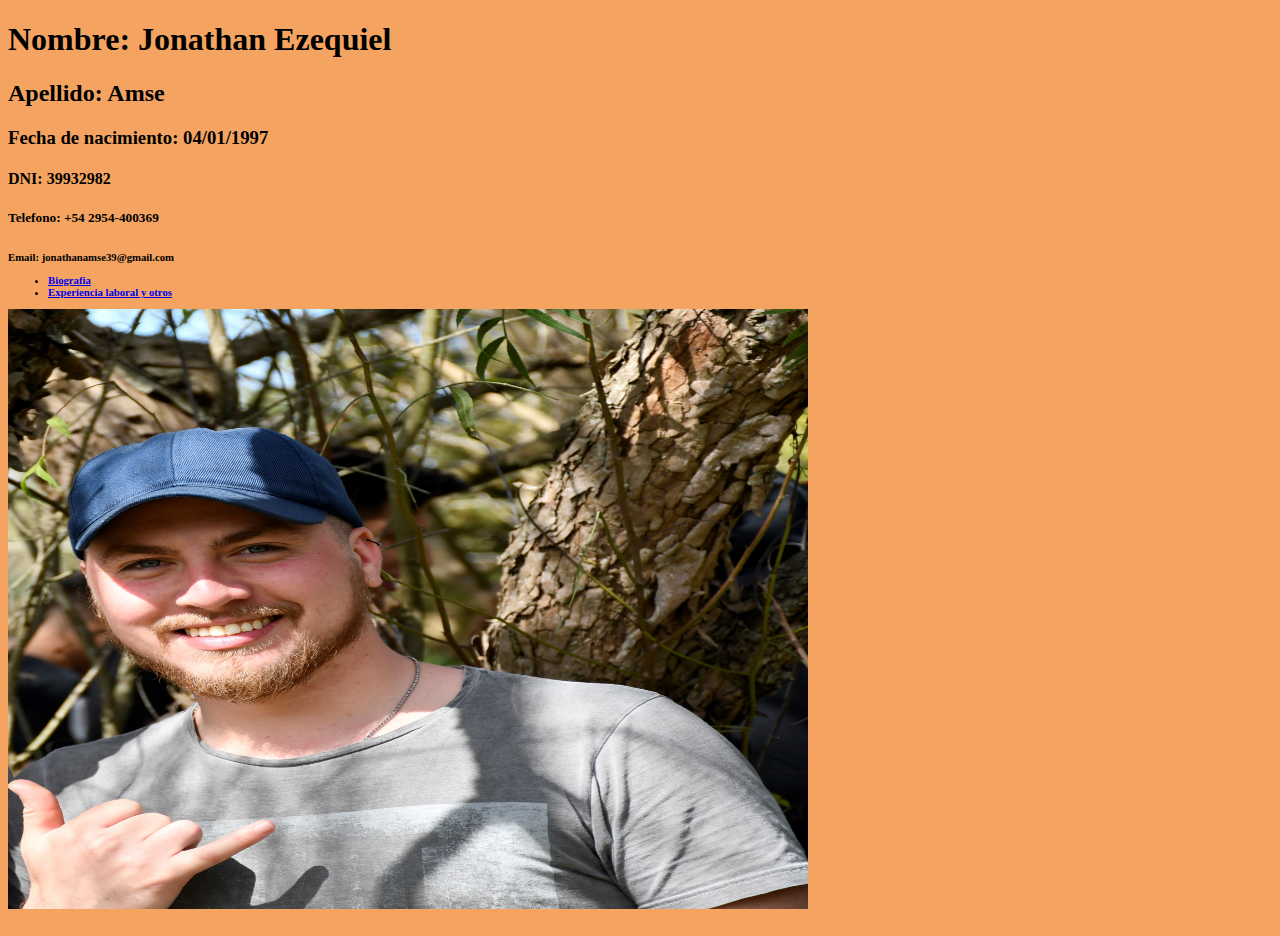
<file: index.html>
<!DOCTYPE html>
<html>
	<head>
		<title>CURRICULUM VITAE</title>
		<link href="css/estilos.css" rel="stylesheet" type="text/css">
	</head>
	<body>
		<h1>Nombre: Jonathan Ezequiel
	  	<h2>Apellido: Amse
		<h3>Fecha de nacimiento: 04/01/1997
		<h4>DNI: 39932982
		<h5>Telefono: +54 2954-400369
		<h6>Email: jonathanamse39@gmail.com
		<ul>
			<li><a href="biografia.html">Biografia</a></li> 
			<li><a href="experiencia.html">Experiencia laboral y otros</a></li> 

		</ul>
		<img src="fotojonathan.jpg" width="800" height="600" />

	</body>
</html>
</file>
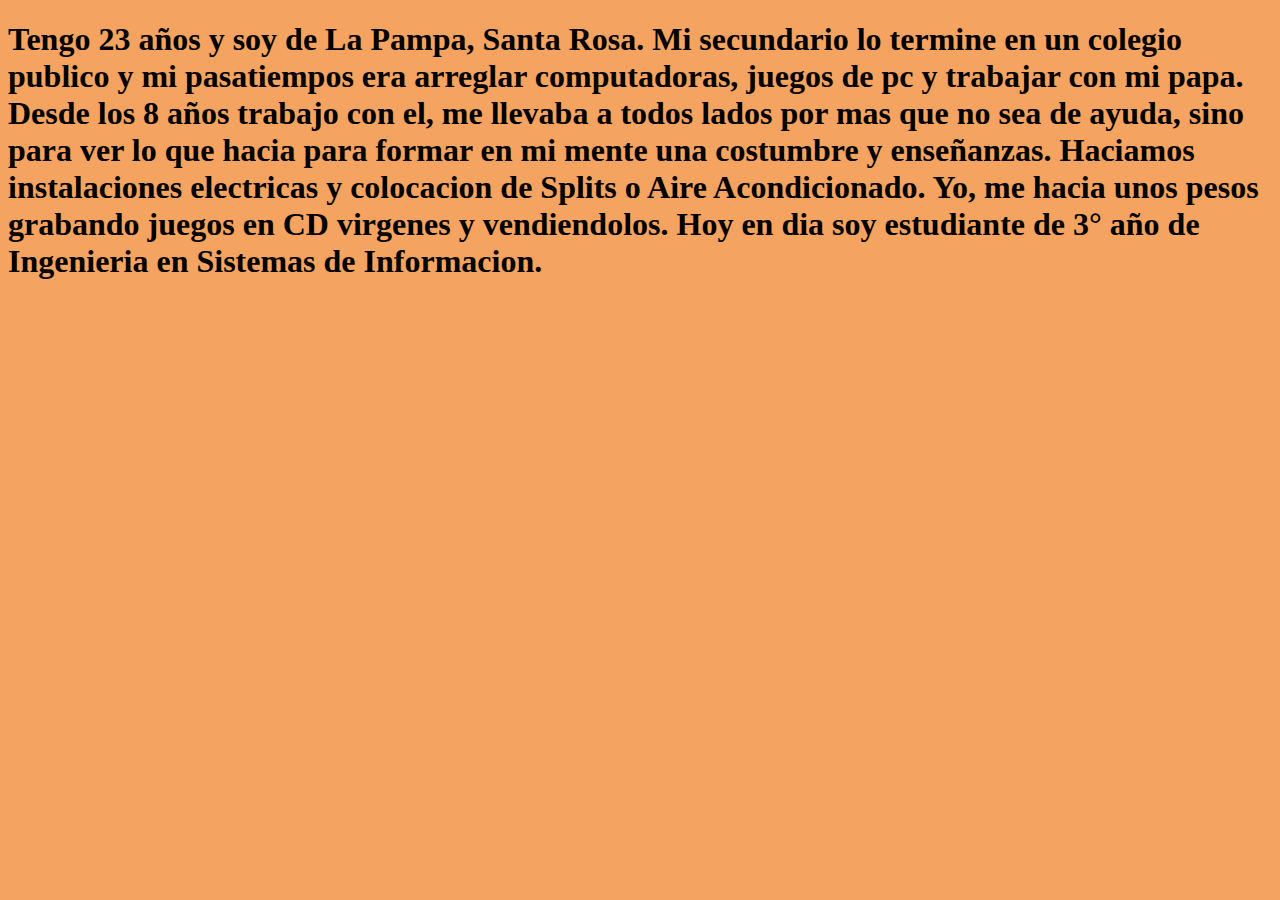
<file: biografia.html>
<!DOCTYPE html>
<html>
	<head>
		<title>Biografia de mi vida</title>
		<link href="css/estilos.css" rel="stylesheet" type="text/css">
	</head>
	<body>
		<h1>Tengo 23 años y soy de La Pampa, Santa Rosa. Mi secundario lo termine en un colegio publico y mi pasatiempos era arreglar computadoras, juegos de pc y trabajar con mi papa. Desde los 8 años trabajo con el, me llevaba a todos lados por mas que no sea de ayuda, sino para ver lo que hacia para formar en mi mente una costumbre y enseñanzas. Haciamos instalaciones electricas y colocacion de Splits o Aire Acondicionado. Yo, me hacia unos pesos grabando juegos en CD virgenes y vendiendolos. Hoy en dia soy estudiante de 3° año de Ingenieria en Sistemas de Informacion.</h1>
	</body>
</html>
</file>
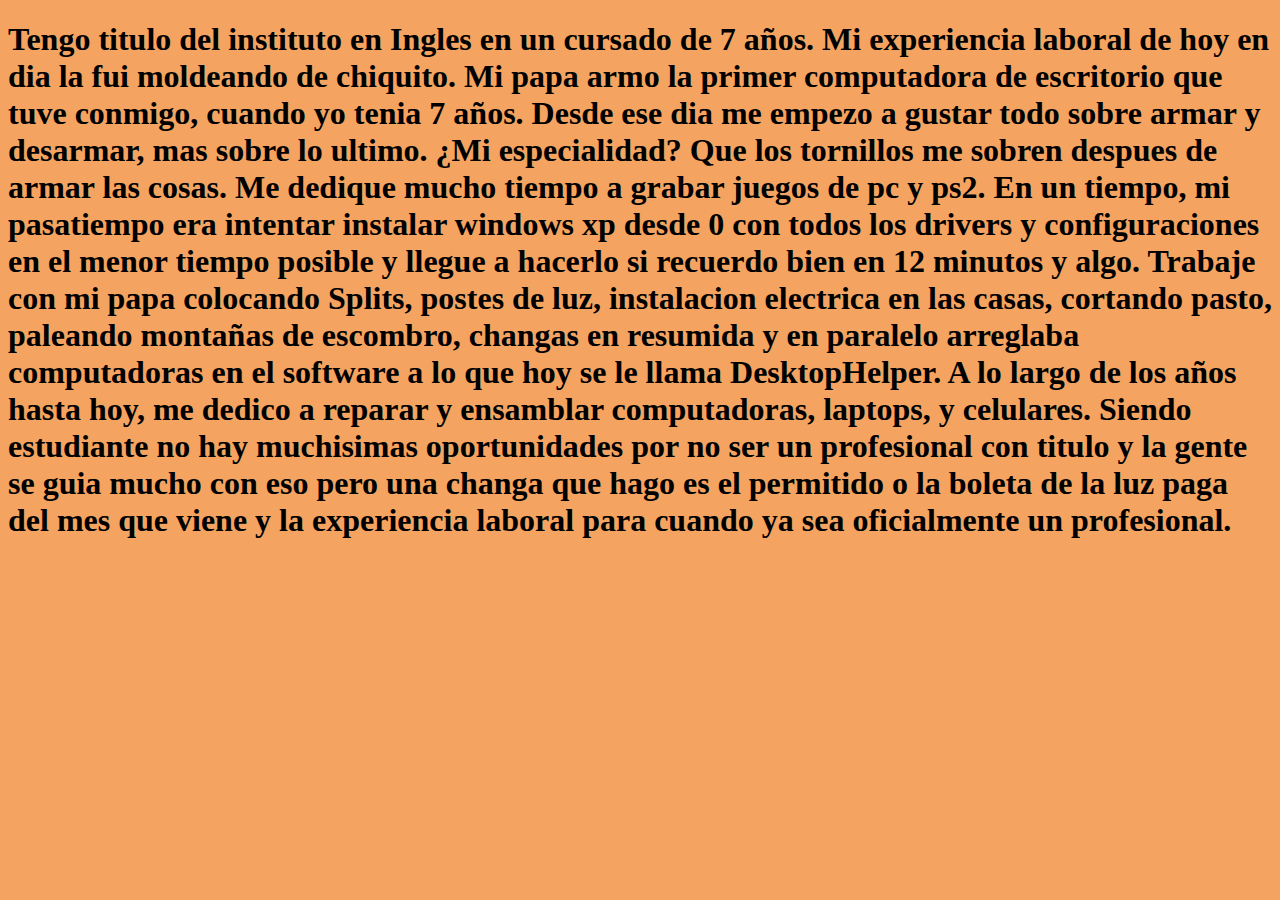
<file: experiencia.html>
<!DOCTYPE html>
<html>
	<head>
		<title>Experiencia laboral y otras cosas</title>
		<link href="css/estilos.css" rel="stylesheet" type="text/css">
	</head>
	<body>
		<h1>Tengo titulo del instituto en Ingles en un cursado de 7 años. Mi experiencia laboral de hoy en dia la fui moldeando de chiquito. Mi papa armo la primer computadora de escritorio que tuve conmigo, cuando yo tenia 7 años. Desde ese dia me empezo a gustar todo sobre armar y desarmar, mas sobre lo ultimo. ¿Mi especialidad? Que los tornillos me sobren despues de armar las cosas. Me dedique mucho tiempo a grabar juegos de pc y ps2. En un tiempo, mi pasatiempo era intentar instalar windows xp desde 0 con todos los drivers y configuraciones en el menor tiempo posible y llegue a hacerlo si recuerdo bien en 12 minutos y algo. Trabaje con mi papa colocando Splits, postes de luz, instalacion electrica en las casas, cortando pasto, paleando montañas de escombro, changas en resumida y en paralelo arreglaba computadoras en el software a lo que hoy se le llama DesktopHelper. A lo largo de los años hasta hoy, me dedico a reparar y ensamblar computadoras, laptops, y celulares. Siendo estudiante no hay muchisimas oportunidades por no ser un profesional con titulo y la gente se guia mucho con eso pero una changa que hago es el permitido o la boleta de la luz paga del mes que viene y la experiencia laboral para cuando ya sea oficialmente un profesional.</h1>
	</body>
</html>
</file>
<file: css/estilos.css>
body{
	background:#F4A460;
}
</file>
